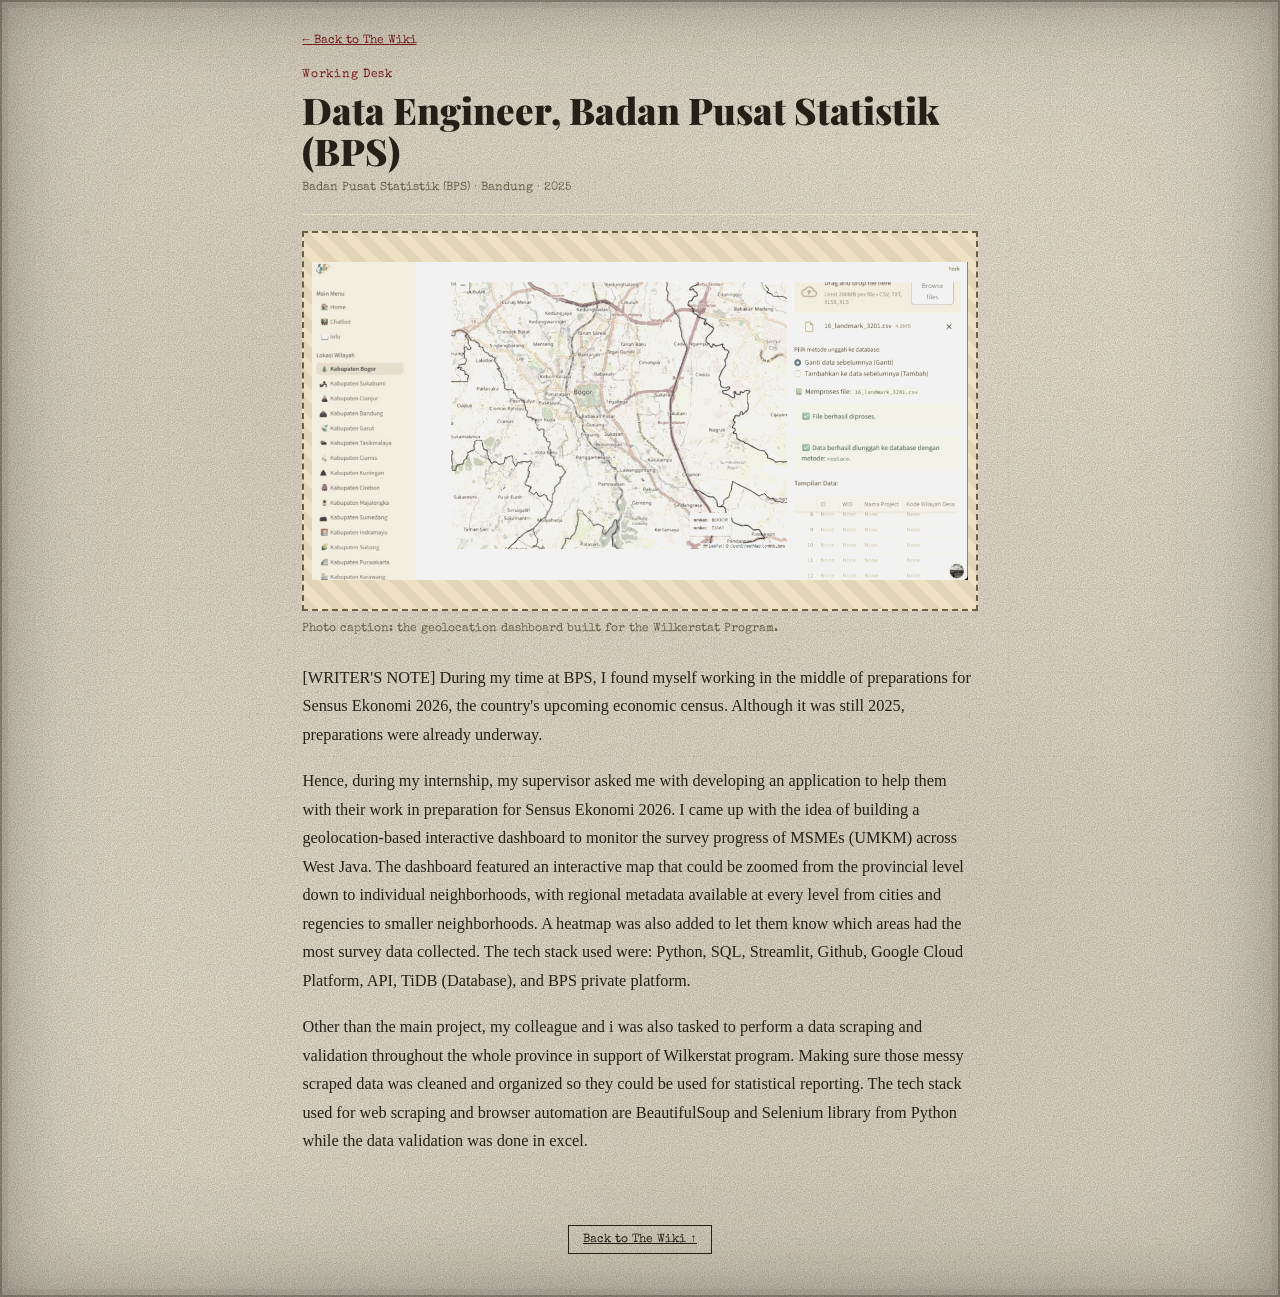
<file: pages/bps.html>
<!DOCTYPE html>
<html lang="en">
  <head>
    <meta charset="UTF-8" />
    <meta name="viewport" content="width=device-width, initial-scale=1.0" />
    <title>Data Engineer, Badan Pusat Statistik (BPS) — The Nikki Ticker</title>
    <meta
      name="description"
      content="Details on the Data Engineer role at Badan Pusat Statistik."
    />
    <link rel="icon" href="../assets/favicon.svg" type="image/svg+xml" />
    <link rel="preconnect" href="https://fonts.googleapis.com" />
    <link rel="preconnect" href="https://fonts.gstatic.com" crossorigin />
    <link
      href="https://fonts.googleapis.com/css2?family=Playfair+Display:ital,wght@0,600;0,700;0,900;1,600&family=Old+Standard+TT:ital,wght@0,400;0,700;1,400&family=Special+Elite&display=swap"
      rel="stylesheet"
    />
    <link rel="stylesheet" href="../css/style.css" />
  </head>
  <body>
    <header class="detail-header">
      <a class="detail-back" href="../index.html#working"
        >&larr; Back to The Wiki</a
      >
      <p class="detail-kicker">Working Desk</p>
      <h1 class="detail-title">Data Engineer, Badan Pusat Statistik (BPS)</h1>
      <p class="detail-meta">
        Badan Pusat Statistik (BPS) &middot; Bandung &middot; 2025
      </p>
    </header>
    <main class="detail-main">
      <div
        class="img-placeholder landscape-placeholder detail-photo"
        role="img"
        aria-label="Placeholder for a photo of the geolocation dashboard or fieldwork"
      >
        <img
          src="assets2/Wilkerstat.png"
          alt="Vintage newspaper-style headline illustration"
          loading="eager"
          style="width: 100%; height: auto; object-fit: cover; display: block"
        />
      </div>
      <p class="detail-caption">
        Photo caption: the geolocation dashboard built for the Wilkerstat
        Program.
      </p>
      <div class="detail-text">
        <p>
          [WRITER'S NOTE] During my time at BPS, I found myself working in the
          middle of preparations for Sensus Ekonomi 2026, the country's upcoming
          economic census. Although it was still 2025, preparations were already
          underway.
        </p>
        <p>
          Hence, during my internship, my supervisor asked me with developing an
          application to help them with their work in preparation for Sensus
          Ekonomi 2026. I came up with the idea of building a geolocation-based
          interactive dashboard to monitor the survey progress of MSMEs (UMKM)
          across West Java. The dashboard featured an interactive map that could
          be zoomed from the provincial level down to individual neighborhoods,
          with regional metadata available at every level from cities and
          regencies to smaller neighborhoods. A heatmap was also added to let
          them know which areas had the most survey data collected. The tech
          stack used were: Python, SQL, Streamlit, Github, Google Cloud
          Platform, API, TiDB (Database), and BPS private platform.
        </p>
        <p>
          Other than the main project, my colleague and i was also tasked to
          perform a data scraping and validation throughout the whole province
          in support of Wilkerstat program. Making sure those messy scraped data
          was cleaned and organized so they could be used for statistical
          reporting. The tech stack used for web scraping and browser automation
          are BeautifulSoup and Selenium library from Python while the data
          validation was done in excel.
        </p>
      </div>
    </main>
    <footer class="detail-footer">
      <a class="back-to-top" href="../index.html#working"
        >Back to The Wiki &uarr;</a
      >
    </footer>
  </body>
</html>
</file>
<file: css/style.css>
/* ==========================================================================
   THE GHIFFARI GAZETTE — vintage broadsheet stylesheet
   ========================================================================== */

:root {
  --paper: #f6f0e1;
  --paper-shadow: #e8dcc2;
  --paper-dark: #eee1c3;
  --ink: #262019;
  --ink-soft: #4a4030;
  --ink-faint: #6b6045;
  --rule: #3a2f20;
  --accent: #7a1f1f;
  --accent-soft: #9c4a3a;
  --gold: #93731f;
  --focus: #1d5c8a;

  --font-display: 'Playfair Display', 'Georgia', serif;
  --font-body: 'Old Standard TT', 'Georgia', serif;
  --font-type: 'Special Elite', 'Courier New', monospace;

  --max-width: 1180px;
}

@media (prefers-reduced-motion: reduce) {
  * {
    animation-duration: 0.001ms !important;
    animation-iteration-count: 1 !important;
    transition-duration: 0.001ms !important;
  }
}

* {
  box-sizing: border-box;
}

html {
  scroll-behavior: smooth;
}
@media (prefers-reduced-motion: reduce) {
  html {
    scroll-behavior: auto;
  }
}

body {
  margin: 0;
  font-family: var(--font-body);
  color: var(--ink);
  background-color: var(--paper);
  background-image: radial-gradient(
      circle at 20% 30%,
      rgba(58, 47, 32, 0.05) 0,
      transparent 45%
    ),
    radial-gradient(
      circle at 80% 70%,
      rgba(58, 47, 32, 0.06) 0,
      transparent 40%
    ),
    radial-gradient(
      circle at 50% 95%,
      rgba(58, 47, 32, 0.05) 0,
      transparent 50%
    ),
    url('[data-uri]');
  background-size: auto, auto, auto, 180px 180px;
  line-height: 1.55;
  -webkit-font-smoothing: antialiased;
  position: relative;
}

/* OUTLINE SHADOW TEXTURE & ENHANCED VIGNETTE */
body::after {
  content: '';
  position: absolute;
  inset: 0;
  pointer-events: none;
  z-index: 999;

  /* Deep vignette shadows + multi-layered textured border outline */
  box-shadow: inset 0 0 5vw rgba(30, 25, 20, 0.26),
    /* Soft ambient vignette — lightened for a brighter, more optimistic feel */
      inset 0 0 12vw rgba(30, 25, 20, 0.16),
    /* Wide spread vignette */ inset 0 0 0 8px rgba(58, 47, 32, 0.07),
    /* Inner soft outline band */ inset 0 0 0 2px rgba(40, 30, 20, 0.28); /* Outer sharp outline frame */

  /* Subtle radial gradient adding texture specifically at the margins */
  background: radial-gradient(
    circle,
    transparent 65%,
    rgba(30, 20, 10, 0.02) 100%
  );
}

a {
  color: var(--accent);
  text-decoration-thickness: 1px;
}
a:hover {
  color: var(--ink);
}

:focus-visible {
  outline: 3px solid var(--focus);
  outline-offset: 2px;
}

img {
  max-width: 100%;
  display: block;
  /* A good vintage newspaper filter: sepia tint, print contrast */
  filter: sepia(0.3) grayscale(0.6) contrast(1.1) brightness(0.95);
}

/* Specific boundaries for inserted images */
article.lead-story .headline-photo-frame img {
  width: 100%;
  height: auto;
  aspect-ratio: 16 / 9;
  object-fit: cover;
}

aside.sidebar .mini-me-frame img {
  width: 100%;
  height: auto;
  aspect-ratio: 1 / 1;
  object-fit: cover;
  border-radius: 50%; /* Ensuring the circular shape is maintained */
}

.working-desk .telegram-card img,
.article-media img {
  width: 100%;
  height: auto;
  aspect-ratio: 16 / 9;
  object-fit: cover;
}

/* ------------------------------ image placeholders -------------------------------- */
/* Generic "photo goes here" component, reused with size/shape modifiers throughout. */

.img-placeholder {
  display: flex;
  align-items: center;
  justify-content: center;
  text-align: center;
  border: 2px dashed var(--ink-faint);
  background: repeating-linear-gradient(
      45deg,
      rgba(58, 47, 32, 0.07) 0 10px,
      transparent 10px 20px
    ),
    var(--paper-dark);
  color: var(--ink-faint);
  font-family: var(--font-type);
  font-size: 0.68rem;
  letter-spacing: 0.02em;
  line-height: 1.4;
  padding: 0.5rem;
  overflow: hidden;
  flex: none;
}
.img-placeholder span {
  max-width: 92%;
}

.landscape-placeholder {
  aspect-ratio: 16 / 9;
  width: 100%;
}
.square-placeholder {
  aspect-ratio: 1 / 1;
}
.portrait-placeholder {
  aspect-ratio: 3 / 4;
}

/* ---------------------------- utility bar -------------------------------- */

.utility-bar {
  display: flex;
  justify-content: space-between;
  align-items: center;
  gap: 0.5rem;
  font-family: var(--font-type);
  font-size: 0.65rem;
  letter-spacing: 0.06em;
  color: var(--paper);
  background: var(--ink);
  padding: 0.4rem 1.2rem;
  flex-wrap: wrap;
}
.utility-item {
  white-space: nowrap;
}
.utility-center {
  opacity: 0.85;
}

/* ------------------------------ masthead ---------------------------------- */

.masthead {
  max-width: var(--max-width);
  margin: 0 auto;
  padding: 0.9rem 1.4rem 0.5rem;
  text-align: center;
}

.masthead-eyebrow {
  font-family: var(--font-type);
  font-size: 0.72rem;
  letter-spacing: 0.05em;
  color: var(--ink-soft);
  margin: 0 0 0.25rem;
}

.masthead-title {
  font-family: var(--font-display);
  font-weight: 900;
  font-size: clamp(2.2rem, 7vw, 4.4rem);
  letter-spacing: 0.02em;
  margin: 0;
  line-height: 1;
  color: var(--ink);
}

.masthead-tagline {
  font-family: var(--font-display);
  font-style: italic;
  font-size: 0.95rem;
  color: var(--ink-soft);
  margin: 0.3rem 0 0.5rem;
}

.masthead-flourish {
  width: 200px;
  height: 26px;
  margin: 0 auto 0.5rem;
  display: block;
}

.masthead-rule-thick {
  height: 5px;
  background: var(--ink);
  background-image: linear-gradient(
    to bottom,
    var(--ink) 0 2px,
    transparent 2px 3px,
    var(--ink) 3px 5px
  );
  margin: 0 auto;
}

.masthead-meta {
  display: flex;
  justify-content: space-between;
  gap: 0.6rem;
  font-family: var(--font-type);
  font-size: 0.7rem;
  letter-spacing: 0.03em;
  padding: 0.35rem 0.1rem 0;
  flex-wrap: wrap;
}
.masthead-meta-center {
  flex: 1;
  text-align: center;
  font-size: 0.88rem;
  font-weight: 700;
}

/* --------------------------------- nav ------------------------------------ */

.section-nav {
  position: sticky;
  top: 0;
  z-index: 20;
  display: flex;
  flex-wrap: wrap;
  gap: 0;
  background: var(--paper-dark);
  border-top: 3px double var(--rule);
  border-bottom: 3px double var(--rule);
  padding: 0 0.5rem;
}

.nav-tab {
  font-family: var(--font-type);
  font-weight: 700;
  font-size: 0.72rem;
  letter-spacing: 0.03em;
  background: none;
  border: none;
  border-right: 1px solid var(--paper-shadow);
  color: var(--ink-soft);
  padding: 0.5rem 0.8rem;
  cursor: pointer;
}
.nav-tab:hover {
  color: var(--ink);
  background: var(--paper-shadow);
}
.nav-tab.active {
  color: var(--paper);
  background: var(--ink);
}

.unfold-btn {
  margin-left: auto;
  font-family: var(--font-type);
  font-size: 0.72rem;
  letter-spacing: 0.03em;
  background: var(--accent);
  color: var(--paper);
  border: none;
  padding: 0.5rem 1rem;
  cursor: pointer;
}
.unfold-btn:hover {
  background: var(--ink);
}

/* -------------------------------- layout ----------------------------------- */

main {
  max-width: var(--max-width);
  margin: 0 auto;
  padding: 0 1.4rem;
}

.paper-section {
  padding: 1.5rem 0 1.1rem;
  border-bottom: 1px solid var(--paper-shadow);
}

.section-masthead {
  font-family: var(--font-display);
  font-weight: 700;
  font-size: clamp(1.5rem, 4vw, 2.1rem);
  margin: 0;
  color: var(--ink);
}

.section-subhead {
  font-family: var(--font-display);
  font-style: italic;
  color: var(--ink-soft);
  margin: 0.15rem 0 0;
}

.section-rule {
  height: 3px;
  background: var(--rule);
  margin: 0.5rem 0 1.1rem;
}

/* ------------------------------ front page --------------------------------- */

.front-page {
  padding-top: 0.8rem;
}

.front-grid {
  display: grid;
  grid-template-columns: 2fr 1fr;
  gap: 2.2rem;
  align-items: start;
}

.headline-news-label {
  font-family: var(--font-type);
  font-size: 0.72rem;
  letter-spacing: 0.12em;
  color: var(--paper);
  background: var(--accent);
  display: inline-block;
  padding: 0.25rem 0.7rem;
  margin: 0 0 0.5rem;
}

.headline-photo-frame {
  margin: 0 0 1.2rem;
}

.headline-photo-frame .img-placeholder {
  font-size: 0.78rem;
}

.headline-caption {
  font-family: var(--font-type);
  font-style: normal;
  font-size: 0.72rem;
  color: var(--ink-faint);
  border-bottom: 1px solid var(--paper-shadow);
  padding: 0.4rem 0 0.9rem;
  margin: 0;
}

.mini-me-box {
  text-align: center;
}

.mini-me-frame {
  width: 68%;
  margin: 0 auto;
}

.mini-me-frame .img-placeholder {
  border-radius: 50%;
  font-size: 0.62rem;
}

.mini-me-caption {
  width: 100%;
  margin: 0.5rem 0 0;
  font-family: var(--font-type);
  font-size: 0.72rem;
  color: var(--ink-soft);
  min-height: 2.6em;
}

.kicker {
  font-family: var(--font-type);
  font-size: 0.75rem;
  letter-spacing: 0.05em;
  color: var(--accent);
  margin: 0 0 0.3rem;
}

.headline {
  font-family: var(--font-display);
  font-weight: 900;
  font-size: clamp(1.6rem, 4vw, 2.6rem);
  line-height: 1.08;
  margin: 0 0 0.5rem;
}

.byline {
  font-family: var(--font-type);
  font-size: 0.78rem;
  color: var(--ink-faint);
  border-bottom: 1px solid var(--paper-shadow);
  padding-bottom: 0.8rem;
  margin: 0 0 1rem;
}

.lead-columns {
  column-count: 2;
  column-gap: 2rem;
  column-rule: 1px solid var(--paper-shadow);
}
.lead-columns p {
  margin: 0 0 1em;
  max-width: 42ch;
}

.drop-cap::first-letter {
  font-family: var(--font-display);
  font-weight: 900;
  font-size: 3.6rem;
  line-height: 0.78;
  float: left;
  padding: 0.05em 0.08em 0 0;
  color: var(--accent);
}

.sidebar {
  display: flex;
  flex-direction: column;
  gap: 1.2rem;
}

.ad-box {
  border: 2px solid var(--ink);
  padding: 1rem 1.1rem;
  background: var(--paper-dark);
}

.ad-box-title {
  font-family: var(--font-display);
  font-weight: 700;
  font-style: italic;
  margin: 0 0 0.6rem;
  border-bottom: 1px solid var(--ink);
  padding-bottom: 0.3rem;
}

.stat-list {
  list-style: none;
  margin: 0;
  padding: 0;
}
.stat-list li {
  display: flex;
  align-items: baseline;
  gap: 0.6rem;
  padding: 0.35rem 0;
  border-bottom: 1px dotted var(--ink-faint);
}
.stat-list li:last-child {
  border-bottom: none;
}
.stat-num {
  font-family: var(--font-display);
  font-weight: 900;
  font-size: 1.4rem;
  color: var(--accent);
  min-width: 2.4em;
}
.stat-label {
  font-size: 0.85rem;
  color: var(--ink-soft);
}

.quote-box {
  text-align: center;
  position: relative;
}
.quote-mark {
  font-family: var(--font-display);
  font-size: 3rem;
  line-height: 0.5;
  color: var(--accent);
  margin: 0 0 0.4rem;
}
.quote-text {
  font-style: italic;
  font-size: 0.95rem;
  margin: 0 0 0.6rem;
}
.quote-attr {
  font-family: var(--font-type);
  font-size: 0.72rem;
  color: var(--ink-faint);
  margin: 0;
}

.weather-line {
  font-size: 0.85rem;
  margin: 0.2rem 0;
}

.stop-press-box {
  background: var(--ink);
  color: var(--paper);
  padding: 0.9rem 1.1rem;
  text-align: center;
}
.stop-press-title {
  font-family: var(--font-type);
  font-size: 0.72rem;
  letter-spacing: 0.1em;
  color: var(--gold);
  margin: 0 0 0.4rem;
}
.stop-press-text {
  font-family: var(--font-display);
  font-style: italic;
  font-size: 0.9rem;
  line-height: 1.5;
  margin: 0;
}

/* ------------------------------- story cards -------------------------------- */

.story-card {
  padding: 1.2rem 0;
  border-top: 1px solid var(--paper-shadow);
}
.story-card:first-of-type {
  border-top: none;
}

.story-head {
  display: flex;
  flex-wrap: wrap;
  align-items: center;
  gap: 0.3rem 0.9rem;
}

.story-photo {
  width: 52px;
  height: 52px;
  border-radius: 6px;
  font-size: 0.4rem;
  flex: none;
}

.story-headline {
  font-family: var(--font-display);
  font-weight: 700;
  font-size: 1.25rem;
  margin: 0;
  flex: 1 1 55%;
  min-width: 240px;
}

.dateline {
  font-family: var(--font-type);
  font-size: 0.72rem;
  color: var(--accent);
  letter-spacing: 0.02em;
  margin: 0.15rem 0 0;
  flex: 1 1 100%;
}

.story-dates {
  font-family: var(--font-type);
  font-size: 0.72rem;
  color: var(--ink-faint);
  margin: 0.15rem 0 0;
  margin-left: auto;
}

.story-teaser {
  margin: 0.6rem 0 0;
}

.read-more {
  font-family: var(--font-type);
  font-size: 0.75rem;
  background: none;
  border: none;
  color: var(--accent);
  cursor: pointer;
  padding: 0;
  text-decoration: underline;
}
.read-more:hover {
  color: var(--ink);
}

.story-body {
  max-height: 0;
  overflow: hidden;
  transition: max-height 0.4s ease;
}
[data-expandable].open .story-body {
  max-height: 900px;
}
.story-body ul {
  margin: 0.8rem 0 0;
  padding-left: 1.2rem;
}
.story-body li {
  margin: 0 0 0.5rem;
}
.story-body p {
  margin: 0.8rem 0 0;
}

.editor-note {
  font-family: var(--font-type);
  font-size: 0.72rem;
  color: var(--ink-faint);
  font-style: normal;
  border-top: 1px dotted var(--ink-faint);
  padding-top: 0.6rem;
}

/* -------------------------------- article cards ------------------------------- */

.article-card {
  background: var(--paper-dark);
  border: 1px solid var(--ink);
  padding: 1.2rem 1.3rem;
  margin: 0 0 1.6rem;
}
.article-card:last-child {
  margin-bottom: 0;
}

.article-top {
  display: grid;
  grid-template-columns: 220px 1fr;
  gap: 1.4rem;
  align-items: start;
}

.article-media .img-placeholder {
  font-size: 0.68rem;
}

.article-caption {
  font-family: var(--font-type);
  font-size: 0.68rem;
  color: var(--ink-faint);
  margin: 0.4rem 0 0;
  line-height: 1.4;
}

.article-kicker {
  display: flex;
  align-items: center;
  gap: 0.4rem;
  font-family: var(--font-type);
  font-size: 0.68rem;
  letter-spacing: 0.06em;
  color: var(--accent);
  margin: 0 0 0.35rem;
}

.org-favicon {
  border-radius: 3px;
  flex: none;
}
.inline-favicon {
  display: inline-block;
  vertical-align: middle;
  margin-left: 0.35rem;
  border-radius: 2px;
}

.article-headline {
  font-family: var(--font-display);
  font-weight: 700;
  font-size: 1.3rem;
  line-height: 1.2;
  margin: 0 0 0.2rem;
}

.article-byline {
  font-family: var(--font-type);
  font-size: 0.75rem;
  color: var(--ink-faint);
  margin: 0 0 0.6rem;
}

.article-lede {
  font-size: 0.98rem;
  line-height: 1.6;
  margin: 0;
}

.article-actions {
  display: flex;
  align-items: center;
  gap: 1rem;
  flex-wrap: wrap;
  margin-top: 0.8rem;
}

@media (max-width: 640px) {
  .article-top {
    grid-template-columns: 1fr;
  }
}

.cta-button {
  display: inline-flex;
  align-items: center;
  gap: 0.4rem;
  font-family: var(--font-type);
  font-size: 0.76rem;
  letter-spacing: 0.03em;
  color: var(--paper);
  background: var(--ink);
  border: 2px solid var(--ink);
  padding: 0.5rem 0.95rem;
  text-decoration: none;
}
.cta-button:hover {
  background: var(--accent);
  border-color: var(--accent);
  color: var(--paper);
}
.cta-button:active {
  transform: scale(0.97);
}

.detail-link-wrap {
  margin: 0.7rem 0 0;
  clear: both;
}

/* ----------------------------------- gossip column -------------------------------- */

.gossip-column {
  margin: 0;
  padding: 0;
  list-style: none;
}

.gossip-entry {
  padding: 1.1rem 0;
  border-top: 1px dotted var(--ink-faint);
  font-family: var(--font-display);
  font-style: italic;
  font-size: 1.02rem;
  line-height: 1.7;
}
.gossip-entry:first-child {
  border-top: none;
  padding-top: 0;
}

.gossip-entry .gossip-mark {
  font-family: var(--font-type);
  font-style: normal;
  font-size: 0.68rem;
  letter-spacing: 0.05em;
  color: var(--accent);
  display: flex;
  align-items: center;
  gap: 0.35rem;
  margin-bottom: 0.35rem;
}
.gossip-mark .org-favicon {
  border-radius: 2px;
}

.gossip-entry strong {
  font-style: normal;
  font-weight: 700;
}

.gossip-photo {
  float: right;
  width: 76px;
  height: 92px;
  margin: 0 0 0.6rem 1rem;
  transform: rotate(-3deg);
  box-shadow: 2px 4px 8px rgba(20, 15, 10, 0.22);
  font-family: var(--font-type);
  font-style: normal;
  font-size: 0.48rem;
  padding-bottom: 0.9rem;
}
.gossip-entry:nth-child(even) .gossip-photo {
  transform: rotate(3deg);
  float: left;
  margin: 0 1rem 0.6rem 0;
}

/* -------------------------------------- postcard ----------------------------------- */

.postcard {
  display: grid;
  grid-template-columns: 1fr auto;
  gap: 1.4rem;
  border: 2px solid var(--ink);
  background: var(--paper-dark);
  padding: 1.2rem 1.4rem;
  position: relative;
}

.postcard-photo {
  aspect-ratio: 16 / 9;
  width: 100%;
  margin: 0 0 0.9rem;
  font-size: 0.68rem;
}

.postcard-message {
  font-family: var(--font-type);
  font-size: 0.92rem;
  line-height: 1.85;
  margin: 0 0 0.6rem;
}

.postcard-sign {
  font-family: var(--font-display);
  font-style: italic;
  font-size: 0.9rem;
  color: var(--ink-soft);
  margin: 0;
}

.postcard-side {
  display: flex;
  flex-direction: column;
  align-items: center;
  gap: 0.5rem;
  border-left: 1px dashed var(--ink-faint);
  padding-left: 1.2rem;
  min-width: 120px;
}

.postcard-stamp {
  width: 64px;
  height: 76px;
  border: 2px dashed var(--ink);
  display: flex;
  align-items: center;
  justify-content: center;
  font-size: 1.6rem;
  background: var(--paper);
  transform: rotate(3deg);
}

.postmark {
  width: 84px;
  height: 84px;
  border-radius: 50%;
  border: 2px solid var(--ink-faint);
  display: flex;
  align-items: center;
  justify-content: center;
  text-align: center;
  font-family: var(--font-type);
  font-size: 0.62rem;
  line-height: 1.3;
  color: var(--ink-faint);
  transform: rotate(-8deg);
}

@media (max-width: 620px) {
  .postcard {
    grid-template-columns: 1fr;
  }
  .postcard-side {
    flex-direction: row;
    justify-content: center;
    border-left: none;
    border-top: 1px dashed var(--ink-faint);
    padding-left: 0;
    padding-top: 1rem;
  }
}

/* -------------------------------- honor roll --------------------------------- */

.honor-grid {
  display: grid;
  grid-template-columns: repeat(auto-fit, minmax(230px, 1fr));
  gap: 1.2rem;
}

.honor-card {
  border: 2px solid var(--ink);
  padding: 1.1rem 1.2rem;
  background: var(--paper-dark);
  position: relative;
}

.honor-rank {
  font-family: var(--font-type);
  font-size: 0.68rem;
  letter-spacing: 0.06em;
  color: var(--paper);
  background: var(--accent);
  display: inline-block;
  padding: 0.2rem 0.5rem;
  margin: 0 0 0.6rem;
}

.honor-title {
  font-family: var(--font-display);
  font-size: 1.1rem;
  margin: 0 0 0.3rem;
}

.honor-meta {
  font-family: var(--font-type);
  font-size: 0.7rem;
  color: var(--ink-faint);
  margin: 0 0 0.6rem;
}

.honor-body {
  font-size: 0.9rem;
  margin: 0;
}

/* ------------------------------ scroll reveal ------------------------------ */
/* Applied via JS (script.js) to existing cards — no markup changes needed.
             Elements start slightly lowered and faded, then settle into place. */

.reveal-init {
  opacity: 0;
  transform: translateY(16px);
  transition: opacity 0.55s ease, transform 0.55s ease;
}
.reveal-init.revealed {
  opacity: 1;
  transform: none;
}

/* The award ribbon "stamps" into place once its card has revealed. */
.honor-card .honor-rank {
  transform: scale(0.4) rotate(-10deg);
  opacity: 0;
  transition: transform 0.4s cubic-bezier(0.34, 1.56, 0.64, 1) 0.2s,
    opacity 0.25s ease 0.2s;
}
.honor-card.revealed .honor-rank {
  transform: scale(1) rotate(-2deg);
  opacity: 1;
}

/* -------------------------------- classifieds --------------------------------- */

.classifieds-search {
  margin: 0 0 1.4rem;
  font-family: var(--font-type);
  font-size: 0.8rem;
}
.classifieds-search label {
  display: block;
  margin-bottom: 0.4rem;
}
.classifieds-search input {
  width: 100%;
  max-width: 360px;
  padding: 0.5rem 0.7rem;
  border: 2px solid var(--ink);
  background: var(--paper);
  font-family: var(--font-body);
  font-size: 0.95rem;
  color: var(--ink);
}

.classifieds-grid {
  display: grid;
  grid-template-columns: repeat(auto-fit, minmax(210px, 1fr));
  gap: 1.4rem;
}

.classified-ad {
  border: 3px dashed var(--ink-faint);
  padding: 0.9rem 1rem;
  background: var(--paper);
  position: relative;
  transform: rotate(var(--tilt, -1deg));
  box-shadow: 3px 3px 0 rgba(38, 32, 25, 0.08);
}
.classified-ad:nth-child(odd) {
  --tilt: 1.2deg;
}
.classified-ad:nth-child(even) {
  --tilt: -1.2deg;
}

.classified-heading {
  font-family: var(--font-type);
  font-size: 0.72rem;
  letter-spacing: 0.03em;
  color: var(--accent);
  margin: 0 0 0.4rem;
}

.classified-body {
  font-size: 0.88rem;
  margin: 0;
}

.classified-ad.is-hidden {
  display: none;
}

.classifieds-empty {
  font-family: var(--font-type);
  font-size: 0.85rem;
  color: var(--ink-faint);
}

/* ---------------------------------- letters ------------------------------------ */

.letters-grid {
  display: grid;
  grid-template-columns: 2fr 1fr;
  gap: 1.6rem;
  align-items: center;
}

.letter-box {
  border: 2px solid var(--ink);
  padding: 1.2rem 1.4rem;
  background: var(--paper-dark);
}

.letter-line {
  margin: 0 0 0.6rem;
  font-size: 0.95rem;
}
.letter-line:last-child {
  margin-bottom: 0;
}
.letter-label {
  font-family: var(--font-type);
  font-size: 0.75rem;
  color: var(--ink-faint);
  margin-right: 0.4rem;
}

.stamp-box {
  text-align: center;
}
.wax-stamp {
  width: 92px;
  height: 92px;
  border-radius: 50%;
  background: radial-gradient(
    circle at 35% 30%,
    var(--accent-soft),
    var(--accent) 70%
  );
  color: var(--paper);
  font-family: var(--font-display);
  font-weight: 900;
  font-size: 1.6rem;
  display: flex;
  align-items: center;
  justify-content: center;
  margin: 0 auto 0.6rem;
  box-shadow: 0 3px 6px rgba(0, 0, 0, 0.3),
    inset 0 0 0 3px rgba(255, 255, 255, 0.15);
  transform: rotate(-6deg);
}
.stamp-caption {
  font-family: var(--font-type);
  font-size: 0.72rem;
  color: var(--ink-faint);
  margin: 0;
}

/* ----------------------------------- footer -------------------------------------- */

.masthead-footer {
  max-width: var(--max-width);
  margin: 0 auto;
  padding: 1.4rem 1.4rem 2.4rem;
  text-align: center;
}
.footer-line {
  font-family: var(--font-type);
  font-size: 0.75rem;
  color: var(--ink-soft);
  margin: 0.7rem 0 0;
}
.footer-small {
  font-size: 0.68rem;
  color: var(--ink-faint);
}

.back-to-top {
  margin-top: 1.1rem;
  font-family: var(--font-type);
  font-size: 0.72rem;
  background: none;
  border: 1px solid var(--ink);
  color: var(--ink);
  padding: 0.5rem 0.9rem;
  cursor: pointer;
}
.back-to-top:hover {
  background: var(--ink);
  color: var(--paper);
}

/* one orchestrated load-in moment for the masthead: the title types itself
             out (see script.js), with a blinking cursor while it's mid-line */
.typewriter-typing::after {
  content: '';
  display: inline-block;
  width: 0.05em;
  border-right: 3px solid var(--ink);
  margin-left: 2px;
  animation: typewriter-cursor-blink 0.8s step-end infinite;
}
@keyframes typewriter-cursor-blink {
  0%,
  100% {
    border-color: var(--ink);
  }
  50% {
    border-color: transparent;
  }
}
@media (prefers-reduced-motion: reduce) {
  .typewriter-typing::after {
    animation: none;
  }
}

/* ------------------------------------ responsive ---------------------------------- */

@media (max-width: 860px) {
  .front-grid {
    grid-template-columns: 1fr;
  }
  .lead-columns {
    column-count: 1;
  }
  .letters-grid {
    grid-template-columns: 1fr;
    text-align: center;
  }
}

@media (max-width: 560px) {
  .utility-bar {
    font-size: 0.56rem;
    padding: 0.3rem 0.7rem;
  }
  .masthead {
    padding: 0.6rem 1rem 0.35rem;
  }
  .masthead-tagline {
    margin: 0.2rem 0 0.35rem;
  }
  .masthead-flourish {
    width: 150px;
    margin-bottom: 0.35rem;
  }
  .masthead-meta {
    flex-direction: column;
    align-items: center;
    gap: 0.2rem;
    padding-top: 0.25rem;
  }
  .story-dates {
    margin-left: 0;
  }

  /* The section nav becomes one horizontally-scrollable strip instead of
               wrapping into several rows — a stack of nav rows was eating most of
               the screen before any content appeared. Swipe sideways to see more. */
  .section-nav {
    flex-wrap: nowrap;
    overflow-x: auto;
    -webkit-overflow-scrolling: touch;
    scroll-snap-type: x proximity;
    scrollbar-width: thin;
    mask-image: linear-gradient(
      to right,
      #000 0,
      #000 calc(100% - 22px),
      transparent 100%
    );
    -webkit-mask-image: linear-gradient(
      to right,
      #000 0,
      #000 calc(100% - 22px),
      transparent 100%
    );
  }
  .section-nav::-webkit-scrollbar {
    height: 3px;
  }
  .section-nav::-webkit-scrollbar-thumb {
    background: var(--ink-faint);
  }
  .nav-tab,
  .unfold-btn {
    flex: none;
    scroll-snap-align: start;
    white-space: nowrap;
    padding: 0.5rem 0.65rem;
    font-size: 0.66rem;
  }
  .unfold-btn {
    margin-left: 0;
  }
  .ticker-item {
    font-size: 0.62rem;
    padding: 0.28rem 1.1rem;
  }
}

/* -------------------------------- data ticker -------------------------------- */

.ticker-tape {
  overflow: hidden;
  background: var(--ink);
  border-bottom: 3px double var(--rule);
  white-space: nowrap;
}

.ticker-track {
  display: inline-flex;
  animation: ticker-scroll 41s linear infinite;
  will-change: transform;
}
.ticker-tape:hover .ticker-track,
.ticker-tape:focus-within .ticker-track {
  animation-play-state: paused;
}

@keyframes ticker-scroll {
  from {
    transform: translateX(0);
  }
  to {
    transform: translateX(-50%);
  }
}

.ticker-item {
  font-family: var(--font-type);
  font-weight: 700;
  font-size: 0.72rem;
  letter-spacing: 0.04em;
  color: var(--paper);
  padding: 0.35rem 1.6rem;
  border-right: 1px solid rgba(236, 227, 205, 0.25);
}
.ticker-item strong {
  color: var(--gold);
}

@media (prefers-reduced-motion: reduce) {
  .ticker-track {
    animation: none;
  }
  .ticker-tape {
    overflow-x: auto;
  }
}

/* ---------------------------------- data chart --------------------------------- */

.chart-box {
  text-align: center;
}
.engraved-chart {
  width: 100%;
  height: auto;
  margin-top: 0.2rem;
}
.chart-bar {
  opacity: 1;
}
.chart-label {
  font-family: var(--font-type);
  font-size: 8px;
  fill: var(--ink-soft);
  text-anchor: middle;
}
.chart-caption {
  font-family: var(--font-type);
  font-size: 0.65rem;
  color: var(--ink-faint);
  margin: 0.4rem 0 0;
}

/* ------------------------------ interactive polish ------------------------------- */

.nav-tab,
.unfold-btn,
.read-more,
.back-to-top,
.radio-toggle {
  transition: transform 0.15s ease, background-color 0.15s ease,
    color 0.15s ease, box-shadow 0.15s ease;
}
.nav-tab:active,
.unfold-btn:active,
.read-more:active,
.back-to-top:active {
  transform: scale(0.96);
}

.nav-tab {
  position: relative;
}
.nav-tab::after {
  content: '';
  position: absolute;
  left: 0.8rem;
  right: 0.8rem;
  bottom: 0.35rem;
  height: 2px;
  background: var(--accent);
  transform: scaleX(0);
  transform-origin: left;
  transition: transform 0.2s ease;
}
.nav-tab:hover::after {
  transform: scaleX(1);
}
.nav-tab.active::after {
  display: none;
}

.honor-card,
.classified-ad,
.ad-box,
.story-card {
  transition: box-shadow 0.2s ease, transform 0.2s ease;
}
.honor-card:hover,
.classified-ad:hover {
  transform: translateY(-3px);
  box-shadow: 4px 6px 0 rgba(38, 32, 25, 0.18);
}
.classified-ad:hover {
  transform: translateY(-3px) rotate(0deg);
}

.read-more::after {
  content: '';
  display: inline-block;
  width: 0;
}

/* ------------------------------- radio on/off switch -------------------------------- */

.radio-switch {
  position: fixed;
  left: 1.1rem;
  bottom: 1.1rem;
  z-index: 30;
  display: flex;
  align-items: center;
  gap: 0.6rem;
  background: linear-gradient(160deg, #2c2118 0%, #17130f 60%, #0d0a08 100%);
  color: var(--paper);
  border: 1px solid #4a3a26;
  border-radius: 999px;
  padding: 0.4rem 0.9rem 0.4rem 0.4rem;
  box-shadow: 0 4px 10px rgba(0, 0, 0, 0.45),
    inset 0 1px 0 rgba(255, 255, 255, 0.08), inset 0 -2px 3px rgba(0, 0, 0, 0.5);
  transition: box-shadow 0.3s ease;
}
.radio-switch:has(.radio-toggle.on) {
  box-shadow: 0 4px 10px rgba(0, 0, 0, 0.45),
    inset 0 1px 0 rgba(255, 255, 255, 0.08), inset 0 -2px 3px rgba(0, 0, 0, 0.5),
    0 0 14px rgba(201, 166, 66, 0.35);
}

.radio-switch-caption {
  font-family: var(--font-type);
  font-size: 0.64rem;
  letter-spacing: 0.12em;
  text-transform: uppercase;
  color: var(--gold);
  text-shadow: 0 1px 0 rgba(0, 0, 0, 0.6);
  margin-right: 0.05rem;
}

.radio-switch-state {
  font-family: var(--font-type);
  font-size: 0.6rem;
  letter-spacing: 0.04em;
  color: var(--ink-faint-on-dark, #9b9182);
  transition: color 0.15s ease, font-weight 0.15s ease, text-shadow 0.2s ease;
}
.radio-switch-state.active {
  color: var(--gold);
  font-weight: 700;
  text-shadow: 0 0 6px rgba(201, 166, 66, 0.55);
}

/* The button itself is now a round dial framing the real radio artwork,
           with sound-wave rings that ping outward while music is genuinely playing
           (driven by the <audio> element's real play/pause state in script.js —
           not just the on/off intent, so it never animates on a blocked autoplay). */
.radio-toggle {
  position: relative;
  width: 44px;
  height: 44px;
  flex: none;
  border-radius: 50%;
  border: 2px solid #4a3a26;
  background: radial-gradient(circle at 35% 30%, #3a2c1e 0%, #14100c 75%);
  padding: 4px;
  cursor: pointer;
  overflow: visible;
  box-shadow: inset 0 2px 4px rgba(0, 0, 0, 0.55),
    inset 0 -1px 0 rgba(255, 255, 255, 0.06);
  transition: box-shadow 0.25s ease, filter 0.15s ease, transform 0.12s ease;
}
.radio-toggle:hover {
  filter: brightness(1.12);
}
.radio-toggle:active {
  transform: scale(0.94);
}
.radio-toggle.on {
  box-shadow: inset 0 2px 4px rgba(0, 0, 0, 0.4),
    inset 0 -1px 0 rgba(255, 255, 255, 0.1), 0 0 10px rgba(201, 166, 66, 0.5);
}

.radio-toggle-image {
  position: relative;
  z-index: 2;
  width: 100%;
  height: 100%;
  object-fit: contain;
  border-radius: 50%;
  pointer-events: none;
  transition: transform 0.15s ease;
}
.radio-toggle.on .radio-toggle-image {
  transform: scale(1.04);
}
/* Rhythmic "alive" breathing while the track is genuinely audible. */
.radio-toggle.audio-active .radio-toggle-image {
  animation: radio-breathe 2.2s ease-in-out infinite;
}

/* Simple emoji fallback if the artwork fails to load — never a broken icon.
           script.js swaps the <img> for this span directly, so no advanced CSS
           selector support is needed for the fallback to actually show. */
.radio-image-fallback {
  display: flex;
  align-items: center;
  justify-content: center;
  font-size: 1.3rem;
  line-height: 1;
}

/* Sound-wave rings: hidden and still by default, only ping outward while
           .audio-active is present (i.e. audio is actually, verifiably playing). */
.radio-toggle-pulse-ring {
  position: absolute;
  inset: 0;
  border-radius: 50%;
  border: 2px solid var(--gold);
  opacity: 0;
  pointer-events: none;
  z-index: 1;
}
.radio-toggle.audio-active .radio-toggle-pulse-ring {
  animation: radio-pulse-ring 1.8s ease-out infinite;
}
.radio-toggle.audio-active .radio-toggle-pulse-ring-delay {
  animation-delay: 0.9s;
}

@keyframes radio-breathe {
  0%,
  100% {
    transform: scale(1.04);
  }
  50% {
    transform: scale(1.12);
  }
}
@keyframes radio-pulse-ring {
  0% {
    transform: scale(0.85);
    opacity: 0.55;
  }
  100% {
    transform: scale(1.7);
    opacity: 0;
  }
}

@media (prefers-reduced-motion: reduce) {
  .radio-toggle.audio-active .radio-toggle-image,
  .radio-toggle.audio-active .radio-toggle-pulse-ring {
    animation: none;
  }
}

@media (max-width: 560px) {
  .radio-switch-caption {
    display: none;
  }
  .radio-switch {
    padding: 0.35rem 0.8rem 0.35rem 0.35rem;
  }
  .radio-toggle {
    width: 48px;
    height: 48px;
  }
}

/* ------------------------------------ detail pages --------------------------------- */
/* Standalone pages under /pages/ — the "read more, in full" destination for each entry. */

.detail-header {
  max-width: 720px;
  margin: 0 auto;
  padding: 1.6rem 1.4rem 1rem;
}

.detail-back {
  display: inline-block;
  font-family: var(--font-type);
  font-size: 0.75rem;
  margin-bottom: 1rem;
}

.detail-kicker {
  font-family: var(--font-type);
  font-size: 0.72rem;
  letter-spacing: 0.06em;
  color: var(--accent);
  margin: 0 0 0.4rem;
}

.detail-title {
  font-family: var(--font-display);
  font-weight: 900;
  font-size: clamp(1.6rem, 5vw, 2.3rem);
  line-height: 1.1;
  margin: 0 0 0.5rem;
}

.detail-meta {
  font-family: var(--font-type);
  font-size: 0.75rem;
  color: var(--ink-faint);
  border-bottom: 1px solid var(--paper-shadow);
  padding-bottom: 1rem;
  margin: 0;
}

.detail-main {
  max-width: 720px;
  margin: 0 auto;
  padding: 0 1.4rem 2rem;
}

.detail-photo {
  width: 100%;
  margin: 0 0 0.6rem;
  font-size: 0.85rem;
}

.detail-caption {
  font-family: var(--font-type);
  font-size: 0.72rem;
  color: var(--ink-faint);
  margin: 0 0 1.6rem;
}

.detail-text p {
  font-size: 1.02rem;
  line-height: 1.75;
  margin: 0 0 1.1rem;
}

.detail-text ul {
  padding-left: 1.3rem;
}
.detail-text li {
  margin: 0 0 0.6rem;
  font-size: 1.02rem;
  line-height: 1.7;
}

.detail-footer {
  max-width: 720px;
  margin: 0 auto;
  padding: 1.2rem 1.4rem 3rem;
  text-align: center;
}

/* ------------------------------------ print --------------------------------------- */

@media print {
  .section-nav,
  .unfold-btn,
  .back-to-top,
  .utility-bar,
  .ticker-tape,
  .radio-switch {
    display: none;
  }
  .story-body {
    max-height: none !important;
  }
  body {
    background: #fff;
  }
}

/* ==========================================================================
       NIKKI TICKER — subtle data-paper polish
       These overrides preserve the original broadsheet layout while tightening
       the front-page proportions and adding restrained data-themed ornament.
       ========================================================================== */

/* A quiet background engraving: grid + data points, intentionally faint. */
body::before {
  content: '';
  position: fixed;
  inset: 0;
  pointer-events: none;
  z-index: 0;
  opacity: 0.12;
  background-image: radial-gradient(
      circle at 12% 18%,
      var(--ink-soft) 0 1px,
      transparent 1.5px
    ),
    radial-gradient(circle at 82% 28%, var(--ink-soft) 0 1px, transparent 1.5px),
    radial-gradient(circle at 67% 82%, var(--ink-soft) 0 1px, transparent 1.5px),
    linear-gradient(rgba(58, 47, 32, 0.11) 1px, transparent 1px),
    linear-gradient(90deg, rgba(58, 47, 32, 0.11) 1px, transparent 1px);
  background-size: 170px 170px, 230px 230px, 290px 290px, 42px 42px, 42px 42px;
  background-position: 8% 15%, 78% 25%, 65% 78%, 0 0, 0 0;
}

.utility-bar,
.masthead,
.ticker-tape,
main,
.masthead-footer {
  position: relative;
  z-index: 1;
}

/* Keep the two front-page columns proportional rather than creating a huge
                         visual void beneath the shorter left story. */
.front-grid {
  grid-template-columns: minmax(0, 1.65fr) minmax(300px, 1fr);
  gap: 1.5rem;
}

.lead-story {
  min-width: 0;
}

/* Real headline image. */
.headline-photo {
  display: block;
  width: 100%;
  aspect-ratio: 16 / 9;
  object-fit: cover;
  border: 2px solid var(--ink);
}

/* ============================================================================
                       HEADLINE NEWS — HORIZONTAL OLD TV SIGNAL BUZZ
                       Scoped ONLY to the Headline News photograph.
                       ============================================================================ */
.headline-tv-screen {
  position: relative;
  width: 100%;
  aspect-ratio: 16 / 9;
  overflow: hidden;
  background: var(--ink);
}

.headline-tv-screen .headline-photo {
  height: 100%;
  border: 2px solid var(--ink);
  transform-origin: center center;
  will-change: transform, filter;
}

/* Vertical signal bars moving LEFT → RIGHT.
                       This is intentionally horizontal, rather than a vertical scan. */
.headline-tv-screen::before {
  content: '';
  position: absolute;
  inset: 2px;
  z-index: 2;
  pointer-events: none;
  background: repeating-linear-gradient(
    90deg,
    rgba(255, 255, 255, 0.025) 0px,
    rgba(255, 255, 255, 0.025) 2px,
    rgba(0, 0, 0, 0.075) 2px,
    rgba(0, 0, 0, 0.075) 5px,
    transparent 5px,
    transparent 11px
  );
  opacity: 0;
  mix-blend-mode: multiply;
  transform: translateX(-18px);
}

/* A narrow vertical interference bar sweeps horizontally across the image. */
.headline-tv-screen::after {
  content: '';
  position: absolute;
  top: 2px;
  bottom: 2px;
  left: -30%;
  width: 26%;
  z-index: 3;
  pointer-events: none;
  background: linear-gradient(
    90deg,
    transparent 0%,
    rgba(255, 255, 255, 0.03) 25%,
    rgba(255, 255, 255, 0.32) 50%,
    rgba(255, 255, 255, 0.03) 75%,
    transparent 100%
  );
  opacity: 0;
}

/* JS adds this class briefly every few seconds. */
.headline-tv-screen.headline-tv-buzz .headline-photo {
  /* Keep the photograph perfectly still; the signal effect is layered over it. */
  animation: headline-tv-horizontal-flicker 0.72s steps(2, end) both;
}

.headline-tv-screen.headline-tv-buzz::before {
  animation: headline-tv-horizontal-scan 0.72s steps(7, end) both;
  opacity: 0.74;
}

.headline-tv-screen.headline-tv-buzz::after {
  animation: headline-tv-horizontal-interference 0.72s steps(8, end) both;
}

/* Fast horizontal CRT flicker — NO shake, NO vertical movement, NO ripple. */
@keyframes headline-tv-horizontal-flicker {
  0%,
  100% {
    transform: none;
    filter: sepia(0.3) grayscale(0.6) contrast(1.1) brightness(0.95);
  }
  15% {
    transform: none;
    filter: sepia(0.3) grayscale(0.6) contrast(1.28) brightness(1.06);
  }
  30% {
    transform: none;
    filter: sepia(0.3) grayscale(0.6) contrast(0.9) brightness(0.9);
  }
  45% {
    transform: none;
    filter: sepia(0.3) grayscale(0.6) contrast(1.32) brightness(1.09);
  }
  60% {
    transform: none;
    filter: sepia(0.3) grayscale(0.6) contrast(0.94) brightness(0.91);
  }
  75% {
    transform: none;
    filter: sepia(0.3) grayscale(0.6) contrast(1.22) brightness(1.04);
  }
  90% {
    transform: none;
    filter: sepia(0.3) grayscale(0.6) contrast(1.06) brightness(0.97);
  }
}

/* The signal texture itself travels horizontally. */
@keyframes headline-tv-horizontal-scan {
  0% {
    transform: translateX(-26px);
  }
  25% {
    transform: translateX(-6px);
  }
  50% {
    transform: translateX(14px);
  }
  75% {
    transform: translateX(32px);
  }
  100% {
    transform: translateX(50px);
  }
}

/* Bright interference travels LEFT → RIGHT. */
@keyframes headline-tv-horizontal-interference {
  0% {
    left: -30%;
    opacity: 0;
  }
  10% {
    opacity: 0.26;
  }
  35% {
    opacity: 0.58;
  }
  60% {
    opacity: 0.3;
  }
  100% {
    left: 115%;
    opacity: 0;
  }
}

@media (prefers-reduced-motion: reduce) {
  .headline-tv-screen.headline-tv-buzz .headline-photo,
  .headline-tv-screen.headline-tv-buzz::before,
  .headline-tv-screen.headline-tv-buzz::after {
    animation: none;
  }
}

/* Real avatar images use the same circular treatment as the original
                         placeholder. */
.mini-me-frame .mini-me-img {
  display: block;
  width: 100%;
  aspect-ratio: 1 / 1;
  object-fit: cover;
  border-radius: 50%;
  border: 2px solid var(--ink);
}

/* A newspaper-style data engraving that occupies some of the otherwise empty
                         lower-left front-page area. */
.data-engraving {
  margin-top: 1.2rem;
  border-top: 1px solid var(--paper-shadow);
  border-bottom: 1px solid var(--paper-shadow);
  padding: 0.7rem 0 0.55rem;
  opacity: 0.72;
}

.data-engraving-label,
.data-engraving-code {
  font-family: var(--font-type);
  font-size: 0.58rem;
  letter-spacing: 0.09em;
  color: var(--ink-faint);
}

.data-engraving-grid {
  display: flex;
  align-items: end;
  gap: 0.45rem;
  height: 42px;
  margin: 0.45rem 0;
}

.data-engraving-grid i {
  display: block;
  width: 13px;
  height: calc(12px + (var(--n, 1) * 4px));
  border: 1px solid var(--ink-soft);
  background: repeating-linear-gradient(
    135deg,
    transparent 0 4px,
    rgba(58, 47, 32, 0.22) 4px 5px
  );
}

.data-engraving-grid i:nth-child(1) {
  height: 17px;
}
.data-engraving-grid i:nth-child(2) {
  height: 28px;
}
.data-engraving-grid i:nth-child(3) {
  height: 22px;
}
.data-engraving-grid i:nth-child(4) {
  height: 36px;
}
.data-engraving-grid i:nth-child(5) {
  height: 25px;
}
.data-engraving-grid i:nth-child(6) {
  height: 31px;
}
.data-engraving-grid i:nth-child(7) {
  height: 19px;
}
.data-engraving-grid i:nth-child(8) {
  height: 34px;
}
.data-engraving-grid i:nth-child(9) {
  height: 27px;
}

.data-engraving-line {
  height: 1px;
  background: var(--ink-soft);
  margin-bottom: 0.35rem;
}

/* The old proficiency chart is now a process graphic, not a self-rating. */
.data-flow .flow-label {
  font-family: var(--font-type);
  font-size: 8px;
  fill: var(--ink-soft);
  text-anchor: middle;
  letter-spacing: 0.02em;
}

.data-flow .flow-stat {
  font-family: var(--font-type);
  font-size: 7px;
  fill: var(--ink-faint);
  text-anchor: middle;
}

.data-desk-box .chart-caption {
  line-height: 1.45;
}

/* Occasional tiny data marks in the paper margins — deliberately subtle. */
.paper-section:nth-of-type(3n) {
  position: relative;
}

.paper-section:nth-of-type(3n)::after {
  content: '01 · 10 · 11  /  DATA NOTE';
  position: absolute;
  right: 0;
  top: 1.5rem;
  font-family: var(--font-type);
  font-size: 0.48rem;
  letter-spacing: 0.08em;
  color: var(--ink-faint);
  opacity: 0.28;
  pointer-events: none;
}

/* Sound-effect gain was raised (see script.js) so the paper-flip and click
                         sounds keep presence over the music without feeling like a loud UI click. */

@media (max-width: 860px) {
  .front-grid {
    grid-template-columns: 1fr;
  }

  .data-engraving {
    display: none;
  }
}

/* ==========================================================================
                     THE PROJECT DESK — newspaper-style project cards + case-file dossier
                     Cards show only the essentials; the "Open Case File" button reveals the
                     full write-up in a focused note, inspired by the document/journal screens
                     in games like Resident Evil — the page stays visible behind a dimmed,
                     blurred backdrop while the note itself takes full attention.
    
                     Browsing between cards is a card-catalog drawer, not a slideshow: drag or
                     swipe the row, or press the printer's-manicule stamps (☜ ☞) at either
                     side — a nod to the pointing-hand ornament old typesetters used in the
                     margins to say "see here."
  
                     Always shows exactly ONE card at a time, on every screen size — desktop
                     and mobile alike — sized to a comfortable reading width and centered in
                     the section, rather than switching between a 2-up and 1-up layout at a
                     breakpoint.
                     ========================================================================== */

.project-carousel {
  display: flex;
  align-items: center;
  gap: 0.7rem;
}

.project-viewport {
  flex: 1;
  min-width: 0;
  max-width: 800px;
  margin: 0 auto;
  overflow: hidden;
}

.project-track {
  display: flex;
  cursor: grab;
  transition: transform 0.45s cubic-bezier(0.22, 0.8, 0.24, 1);
}
.project-track.dragging {
  transition: none;
  cursor: grabbing;
}

.project-track .project-card {
  flex: 0 0 100%;
  width: 100%;
  max-width: 100%;
  min-width: 0;
  user-select: none;
}
.project-track .project-card img {
  pointer-events: none;
}

.project-card {
  display: flex;
  flex-direction: column;
  background: var(--paper-dark);
  border: 2px solid var(--ink);
  padding: 1.1rem 1.2rem 1.3rem;
}

.project-tag {
  font-family: var(--font-type);
  font-size: 0.66rem;
  letter-spacing: 0.06em;
  color: var(--paper);
  background: var(--accent);
  display: inline-block;
  padding: 0.2rem 0.55rem;
  margin: 0 0 0.7rem;
  align-self: flex-start;
}

.project-photo {
  margin: 0 0 0.8rem;
  font-size: 0.68rem;
}

.project-headline {
  font-family: var(--font-display);
  font-weight: 700;
  font-size: 1.12rem;
  line-height: 1.25;
  margin: 0 0 0.5rem;
}

.project-teaser {
  font-size: 0.9rem;
  line-height: 1.55;
  margin: 0 0 1rem;
  flex: 1;
}

.project-card .dossier-open-btn {
  align-self: flex-start;
  cursor: pointer;
}

/* The full write-up lives here in the markup (so it's easy to author) but
                       stays out of the flow until cloned into the dossier note by script.js. */
.dossier-content[hidden] {
  display: none;
}

/* ------------------------------ manicule nav stamps ------------------------------ */

.project-nav {
  flex: none;
  width: 42px;
  height: 42px;
  border-radius: 50%;
  border: 2px solid var(--ink);
  background: var(--paper-dark);
  color: var(--accent);
  font-size: 1.3rem;
  line-height: 1;
  display: flex;
  align-items: center;
  justify-content: center;
  cursor: pointer;
  opacity: 0.85;
  transition: transform 0.15s ease, opacity 0.15s ease, background 0.15s ease;
}
.project-nav:hover {
  opacity: 1;
  background: var(--accent);
  color: var(--paper);
  border-color: var(--accent);
  transform: scale(1.08);
}
.project-nav:active {
  transform: scale(0.94);
}
.project-nav-prev span {
  transform: translateX(-1px);
}
.project-nav-next span {
  transform: translateX(1px);
}

/* ------------------------------ punch-hole page dots ------------------------------ */

.project-dots {
  display: flex;
  justify-content: center;
  gap: 0.7rem;
  margin-top: 1rem;
}

.project-dot {
  width: 14px;
  height: 14px;
  border-radius: 50%;
  border: 2px solid var(--ink-faint);
  background: var(--paper);
  padding: 0;
  cursor: pointer;
  box-shadow: inset 0 0 0 2px var(--paper);
}
.project-dot:hover {
  border-color: var(--ink);
}
.project-dot.active {
  background: var(--accent);
  border-color: var(--accent);
}

/* Slightly smaller chrome on narrow screens — the card itself stays
      single/full-width at every size (see rules above), this just tightens
      the surrounding nav buttons and spacing so they don't crowd a small
      viewport. */
@media (max-width: 560px) {
  .project-carousel {
    gap: 0.4rem;
  }
  .project-nav {
    width: 34px;
    height: 34px;
    font-size: 1.1rem;
  }
  .project-card {
    padding: 0.85rem 0.9rem 1rem;
  }
  .project-tag {
    font-size: 0.6rem;
    padding: 0.16rem 0.45rem;
    margin-bottom: 0.5rem;
  }
  .project-photo {
    margin-bottom: 0.6rem;
  }
  .project-headline {
    font-size: 1rem;
    line-height: 1.2;
    margin-bottom: 0.35rem;
  }
  .project-teaser {
    font-size: 0.85rem;
    line-height: 1.4;
    margin-bottom: 0.75rem;
    display: -webkit-box;
    -webkit-box-orient: vertical;
    -webkit-line-clamp: 3;
    overflow: hidden;
  }
}

/* ------------------------------ case-file dossier overlay ------------------------------ */

.dossier-overlay {
  position: fixed;
  inset: 0;
  z-index: 2000;
  display: flex;
  align-items: center;
  justify-content: center;
  padding: 5vh 1.2rem;
}

.dossier-overlay[hidden] {
  display: none;
}

.dossier-backdrop {
  position: absolute;
  inset: 0;
  background: rgba(20, 16, 12, 0.72);
  backdrop-filter: blur(3px) saturate(0.9);
  -webkit-backdrop-filter: blur(3px) saturate(0.9);
  opacity: 0;
  transition: opacity 0.3s ease;
}

.dossier-overlay.open .dossier-backdrop {
  opacity: 1;
}

.dossier-note {
  position: relative;
  z-index: 1;
  width: min(560px, 100%);
  max-height: 86vh;
  overflow-y: auto;
  background: var(--paper);
  border: 2px solid var(--ink);
  box-shadow: 0 18px 40px rgba(10, 8, 5, 0.45);
  padding: 2.4rem 1.8rem 2rem;
  transform: scale(0.88) translateY(24px) rotate(-1.2deg);
  opacity: 0;
  transition: transform 0.34s cubic-bezier(0.2, 0.8, 0.2, 1), opacity 0.28s ease;
}

/* A couple of "papers" peeking out behind the focused note. */
.dossier-note::before,
.dossier-note::after {
  content: '';
  position: absolute;
  inset: 0;
  background: var(--paper-dark);
  border: 2px solid var(--ink-faint);
  z-index: -1;
}
.dossier-note::before {
  transform: rotate(-3deg) translate(6px, 8px);
}
.dossier-note::after {
  transform: rotate(2.4deg) translate(-8px, 6px);
}

.dossier-overlay.open .dossier-note {
  transform: scale(1) translateY(0) rotate(0deg);
  opacity: 1;
}

.dossier-stamp {
  position: absolute;
  top: 1rem;
  right: 1.6rem;
  font-family: var(--font-type);
  font-size: 0.72rem;
  letter-spacing: 0.14em;
  color: var(--accent);
  border: 2px solid var(--accent);
  padding: 0.2rem 0.5rem;
  margin: 0;
  transform: rotate(6deg);
  opacity: 0.75;
  pointer-events: none;
}

.dossier-close {
  position: absolute;
  top: 0.7rem;
  left: 0.9rem;
  width: 32px;
  height: 32px;
  border-radius: 50%;
  border: 2px solid var(--ink);
  background: var(--paper-dark);
  color: var(--ink);
  font-size: 1.2rem;
  line-height: 1;
  cursor: pointer;
  display: flex;
  align-items: center;
  justify-content: center;
  padding: 0;
}
.dossier-close:hover {
  background: var(--accent);
  color: var(--paper);
  border-color: var(--accent);
}

.dossier-note-content .dossier-tag {
  font-family: var(--font-type);
  font-size: 0.68rem;
  letter-spacing: 0.06em;
  color: var(--ink-faint);
  margin: 0 0 0.5rem;
}
.dossier-note-content .dossier-title {
  font-family: var(--font-display);
  font-weight: 700;
  font-size: 1.4rem;
  line-height: 1.2;
  margin: 0 0 0.4rem;
}
.dossier-note-content .dossier-meta {
  font-family: var(--font-type);
  font-size: 0.72rem;
  color: var(--ink-soft);
  border-bottom: 1px dashed var(--ink-faint);
  padding-bottom: 0.8rem;
  margin: 0 0 1rem;
}
.dossier-note-content .dossier-photo {
  margin: 0 0 1rem;
  font-size: 0.72rem;
}
.dossier-note-content .dossier-body p {
  font-size: 0.95rem;
  line-height: 1.65;
  margin: 0 0 0.8rem;
}
.dossier-note-content .dossier-body p:last-child {
  margin-bottom: 0;
}

body.dossier-lock {
  overflow: hidden;
}

@media (max-width: 640px) {
  .dossier-note {
    padding: 2.2rem 1.2rem 1.6rem;
  }
}

/* Keep project buttons clickable without starting the drag gesture. */
#projects .dossier-open-btn {
  position: relative;
  z-index: 5;
  touch-action: manipulation;
}

#projects .project-track {
  touch-action: pan-y;
}

/* ============================================================
               SOCIETY PAGE — clearer organization names + readable body
               ============================================================ */

.gossip-entry {
  font-family: var(--font-body);
  font-style: normal;
  font-size: 1rem;
  line-height: 1.65;
}

/* Organization name */
.gossip-entry strong {
  display: inline-block;
  font-family: var(--font-display);
  font-style: normal;
  font-weight: 800;
  font-size: 1.18em;
  line-height: 1.2;
  color: var(--ink);
  margin: 0 0.12em;
}

/* Keep the date/location as the newspaper metadata */
.gossip-entry .gossip-mark {
  font-family: var(--font-type);
  font-style: normal;
  font-size: 0.68rem;
  letter-spacing: 0.05em;
  color: var(--accent);
}

/* Make the main organization title slightly more prominent */
.gossip-entry strong:hover {
  color: var(--accent);
}

.old-website-link {
  color: var(--accent);
  text-decoration: underline;
  text-decoration-style: dotted;
  text-underline-offset: 3px;
}

.old-website-link:hover {
  color: var(--ink);
}

/* ============================================================
       FINAL MOBILE FIXES
       Keep desktop styling unchanged.
       ============================================================ */
@media screen and (max-width: 640px) {
  /* Completely disable the viewport/body vignette on mobile.
         !important is intentional so this remains the final authority. */
  body::after {
    content: none !important;
    display: none !important;
    box-shadow: none !important;
    background: none !important;
  }

  /* Keep the data engraving from creating unnecessary horizontal overflow. */
  .data-engraving {
    max-width: 100%;
    overflow: hidden;
  }
}
</file>
